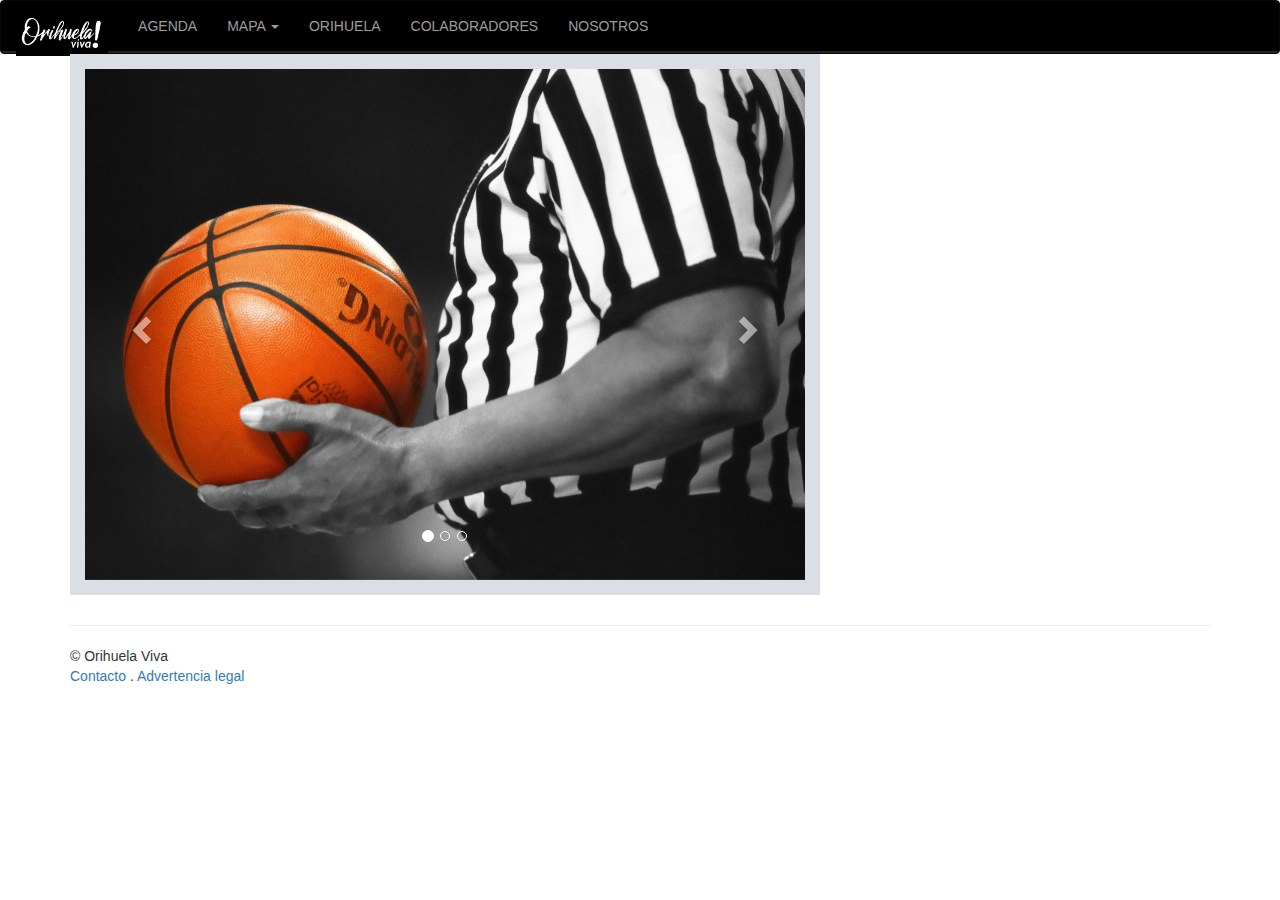
<file: index.html>
<!DOCTYPE html>
<html lang="es">
<html>
 <head>
	<meta charset="utf-8">
	<meta http-equiv="X-UA-Compatible" content="IE=edge">
	<meta name="viewport" content="width=device-width, initial-scale=1">
	<title>ORIHUELA VIVA!</title>
	<link rel="stylesheet" href="https://maxcdn.bootstrapcdn.com/bootstrap/3.3.7/css/bootstrap.min.css">
	<script src="https://ajax.googleapis.com/ajax/libs/jquery/1.12.4/jquery.min.js"></script>
	<script src="https://maxcdn.bootstrapcdn.com/bootstrap/3.3.7/js/bootstrap.min.js"></script>
    <link rel="stylesheet" href="https://use.fontawesome.com/releases/v5.0.10/css/all.css" integrity="sha384-+d0P83n9kaQMCwj8F4RJB66tzIwOKmrdb46+porD/OvrJ+37WqIM7UoBtwHO6Nlg" crossorigin="anonymous">
	<link rel="stylesheet" type="text/css" href="css/hojaCss.css">
    <link rel="stylesheet" type="text/js" href="js/javascript.js">
	
	<script>
	



	</script>

 </head>

 <body>
<nav class="navbar navbar-inverse">
  <div class="container-fluid">
    <div class="navbar-header">
      <a class="navbar-brand" href="index.html"><img src="img/logo%20facebook%20oriviva.png" alt="logo" class="logo"/></a>
    </div>
    <ul class="nav navbar-nav">
      <li><a class="enlaces" href="agenda.html">AGENDA</a></li>
      <li class="dropdown">
        <a class="dropdown-toggle" data-toggle="dropdown" href="#"> MAPA
        <span class="caret"></span></a>
        <ul class="dropdown-menu">
          <li><a href="mapamuseos.html">Museos</a></li>
          <li><a href="mapacolaboradores.html">Colaboradores</a></li>
        </ul>
      </li>
      <li><a href="orihuela.html" class="enlaces">ORIHUELA</a></li>
      <li><a href="colaboradores.html"class="enlaces">COLABORADORES</a></li>
      <li><a href="nosotros.html"class="enlaces">NOSOTROS</a></li>
    </ul>
  
  <div class="container-fluid">
    <ul class="nav navbar-nav navbar-right">
					<li><a href="https://www.facebook.com/OrihuelaV/" target="_blank"><i class="fab fa-facebook-f"></i></a></li>
					<li><a href="https://www.instagram.com/orihuelaviva/?hl=es" target="_blank"><i class="fab fa-instagram"></i></a></li>
	    		</ul>			
    </div>
  </div>
</nav>

     
     <div class="container">
  
</div>

	
     
<div class="container">
        
        <div class="row">
            <div class="col-md-8">
                <div class="demo-content">
                    
                      <div id="myCarousel" class="carousel slide" data-ride="carousel">
    <!-- Indicators -->
    <ol class="carousel-indicators">
      <li data-target="#myCarousel" data-slide-to="0" class="active"></li>
      <li data-target="#myCarousel" data-slide-to="1"></li>
      <li data-target="#myCarousel" data-slide-to="2"></li>
    </ol>

    <!-- Wrapper for slides -->
    <div class="carousel-inner">
      <div class="item active">
        <img src="img/basket.jpg" alt="Los Angeles" style="width:100%;">
      </div>

      <div class="item">
        <img src="img/21.jpg" alt="Chicago" style="width:100%;">
      </div>
    
      <div class="item">
        <img src="img/4.JPG" alt="New york" style="width:100%;">
      </div>
    </div>

    <!-- Left and right controls -->
    <a class="left carousel-control" href="#myCarousel" data-slide="prev">
      <span class="glyphicon glyphicon-chevron-left"></span>
      <span class="sr-only">Previous</span>
    </a>
    <a class="right carousel-control" href="#myCarousel" data-slide="next">
      <span class="glyphicon glyphicon-chevron-right"></span>
      <span class="sr-only">Next</span>
    </a>
  </div>
                    
                </div>
            </div>
           <div class="col-md-4">
            	
             <div id="cont_facf321ba0822debf55f88fd723e696a"><script type="text/javascript" async src="https://www.tiempo.com/wid_loader/facf321ba0822debf55f88fd723e696a"></script></div>        </div>
        
        </div>
        <hr>
        <div class="row">
            <div class="col-md-12">
     <footer>
                    
<div id="izquierda_faldon">&copy; Orihuela Viva</div>
<div id="centro_faldon">

    
    <a href="mailto:orihuelaviva@gmail.com" target="_top" title="alt" alt="no se muestra">Contacto</a> .
    <a href="aviso-legal.html" target="_self" title="" alt="no se muestra ">Advertencia legal</a>
</div>	



                </footer>
                
            </div>
        </div>
     
</body>
</file>
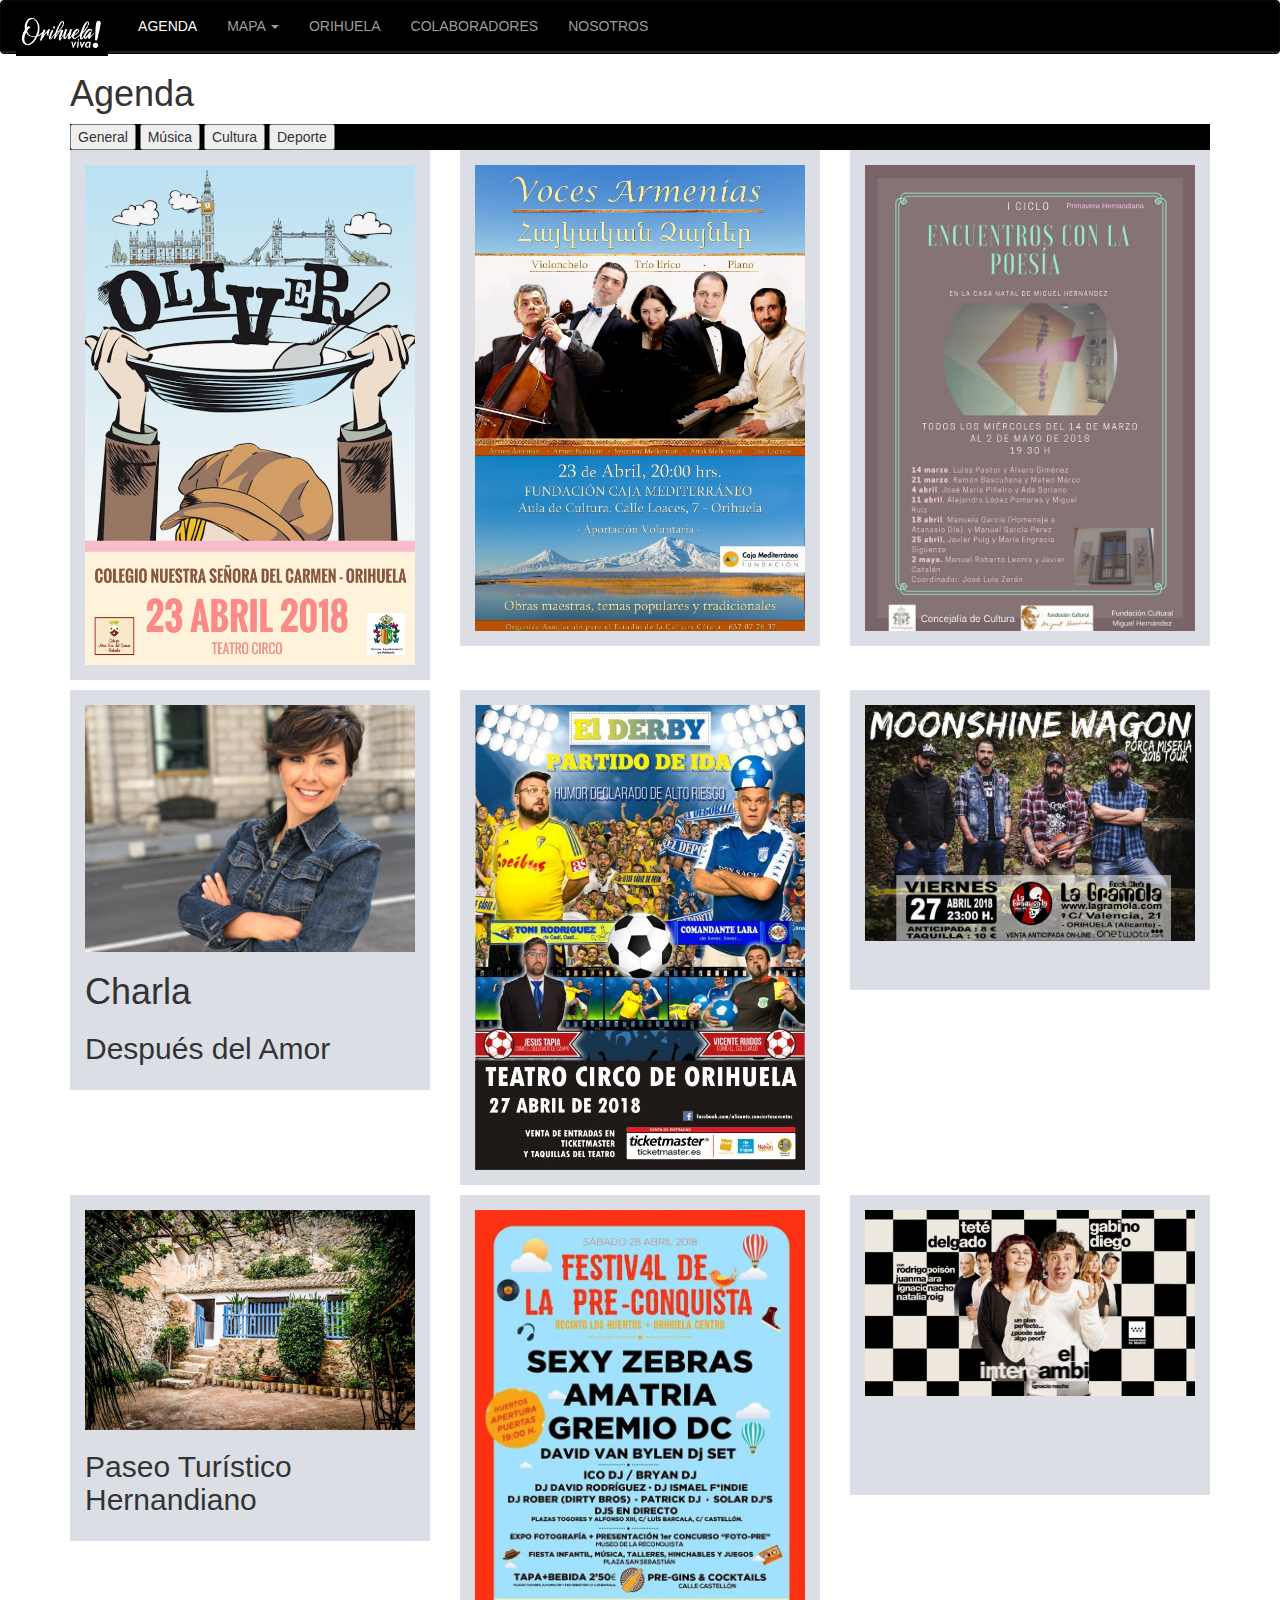
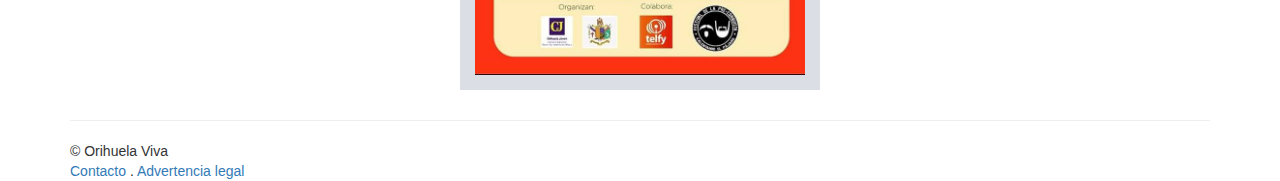
<file: agenda.html>
<!DOCTYPE html>
<html lang="es">
<head>
<meta charset="utf-8"> 
<meta http-equiv="X-UA-Compatible" content="IE=edge">
<meta name="viewport" content="width=device-width, initial-scale=1">
<title>ORIHUELA VIVA!</title>
<link rel="stylesheet" href="https://maxcdn.bootstrapcdn.com/bootstrap/3.3.7/css/bootstrap.min.css">
<script src="https://ajax.googleapis.com/ajax/libs/jquery/1.12.4/jquery.min.js"></script>
<script src="https://maxcdn.bootstrapcdn.com/bootstrap/3.3.7/js/bootstrap.min.js"></script>
<script src="https://code.jquery.com/jquery-3.2.1.min.js"></script>
<link rel="stylesheet" href="https://use.fontawesome.com/releases/v5.0.10/css/all.css" integrity="sha384-+d0P83n9kaQMCwj8F4RJB66tzIwOKmrdb46+porD/OvrJ+37WqIM7UoBtwHO6Nlg" crossorigin="anonymous">
<link rel="stylesheet" type="text/css" href="css/hojaCss.css">
<link rel="stylesheet" type="text/js" href="js/javascript.js">

</head>


<body>
    
<nav class="navbar navbar-inverse">
  <div class="container-fluid">
    <div class="navbar-header">
      <a class="navbar-brand" href="index.html"><img src="img/logo%20facebook%20oriviva.png" alt="logo" class="logo"/></a>
    </div>
    <ul class="nav navbar-nav">
      <li class="active"><a class="enlaces" href="agenda.html">AGENDA</a></li>
      <li class="dropdown">
        <a class="dropdown-toggle" data-toggle="dropdown" href="#"> MAPA
        <span class="caret"></span></a>
        <ul class="dropdown-menu">
          <li><a href="mapamuseos.html">Museos</a></li>
          <li><a href="mapacolaboradores.html">Colaboradores</a></li>
        </ul>
      </li>
      <li><a href="orihuela.html" class="enlaces">ORIHUELA</a></li>
      <li><a href="colaboradores.html"class="enlaces">COLABORADORES</a></li>
      <li><a href="nosotros.html"class="enlaces">NOSOTROS</a></li>
    </ul>
  
  <div class="container-fluid">
    <ul class="nav navbar-nav navbar-right">
					<li><a href="https://www.facebook.com/OrihuelaV/" target="_blank"><i class="fab fa-facebook-f"></i></a></li>
					<li><a href="https://www.instagram.com/orihuelaviva/?hl=es" target="_blank"><i class="fab fa-instagram"></i></a></li>
	    		</ul>			
    </div>
  </div>
</nav>
<script type="text/javascript">
$(document).ready(function(){
    $("#mostrarTodo").click(function(){
        $(".musica").fadeTo(1000,1);
        $(".cultura").fadeTo(1000,1);
        $(".deporte").fadeTo(1000,1);
        $("#agendageneral").text("Agenda");
        
        
        
    });
    
    $("#mostrarMusica").click(function(){
        $(".musica").fadeTo(1000,1);
        $(".cultura").fadeTo(1000,0.4);
        $(".deporte").fadeTo(1000,0.4);
        $("#agendageneral").text("Conciertos y eventos musicales");
        
    });
    $("#mostrarCultura").click(function(){
        $(".cultura").fadeTo(1000,1);
        $(".musica").fadeTo(1000,0.4);
        $(".deporte").fadeTo(1000,0.4);
        $("#agendageneral").text("Eventos Socio-culturales");
        
    });
    $("#mostrarDeporte").click(function(){
        $(".deporte").fadeTo(1000,1);
        $(".musica").fadeTo(1000,0.4);
        $(".cultura").fadeTo(1000,0.4);
        $("#agendageneral").text("Eventos Deportivos");
        
    });
});
</script>
    
    


    <!-- PRIMERA FILA -->
    <div class="container">
        <div class="row">
            <div class="col-md-12">
                <h1 id="agendageneral">Agenda</h1>
                <div class= "container-fluid">
    <div class="row">
    <input type="button" id="mostrarTodo" name="boton0" value="General">
    <input type="button" id="mostrarMusica" name="boton1" value="Música">
    <input type="button" id="mostrarCultura" name="boton2" value="Cultura">
    <input type="button" id="mostrarDeporte" name="boton3" value="Deporte">
    </div>
</div>
            </div>
        </div>
        
     <div class="row">
        <div class="col-md-4">
            <div class="demo-content cultura">
                <img src= "img/oliver.jpg" alt="oliver twist" class="carteles cultura"/>
            </div>
        </div>
        <div class="col-md-4">
            <div class="demo-content musica">
                <img src= "img/voces.jpg" alt="voces armenias" class="carteles"/>
            </div>
        </div>
        <div class="col-md-4">
            <div class="demo-content cultura" >
                <img src= "img/encuentrospoesia.jpg" alt="Encuentros con la poesia" class="carteles" />
            </div>
        </div>
     </div>
    <!-- SEGUNDA FILA -->    
     <div class="row">
         <div class="col-md-4">
            <div class="demo-content cultura">
                <img src= "img/despuesamor.jpg" alt="voces armenias" class="carteles"/>
                <h1>Charla</h1>
                <h2>Después del Amor</h2>
                
            </div>
         </div>
         <div class="col-md-4">
            <div class="demo-content deporte">
                <img src= "img/derby.jpg" alt="derby" class="carteles"/>
            </div>
         </div>
         <div class="col-md-4">
            <div class="demo-content musica">
                <img src= "img/moonshine.jpg" alt="moonshine" class="carteles"/>
            </div>
         </div>
     </div>
    <!-- TERCERA FILA -->
    <div class="row">
        <div class="col-md-4">
            <div class="demo-content musica">
                <img src= "img/miguelhernandez.jpg" alt="moonshine" class="carteles"/>
                <h2>Paseo Turístico Hernandiano </h2>
            </div>
        </div>
        <div class="col-md-4">
            <div class="demo-content musica">
                <img src= "img/festival.jpg" alt="festival de la preconquita" class="carteles"/>
            </div>
        </div>
        <div class="col-md-4">
            <div class="demo-content cultura">
                <img src= "img/intercambio.jpg" alt="moonshine" class="carteles"/>
            </div>
        </div>
    </div>
        <hr>
        <div class="row">
            <div class="col-md-12">
                
                <footer>
                    
<div id="izquierda_faldon">&copy; Orihuela Viva</div>
<div id="centro_faldon">

    
    <a href="mailto:orihuelaviva@gmail.com" target="_top" title="alt" alt="no se muestra">Contacto</a> .
    <a href="aviso-legal.html" target="_self" title="" alt="no se muestra ">Advertencia legal</a>
</div>	



                </footer>
                
            </div>
        </div>
    </div>
</body>
</file>
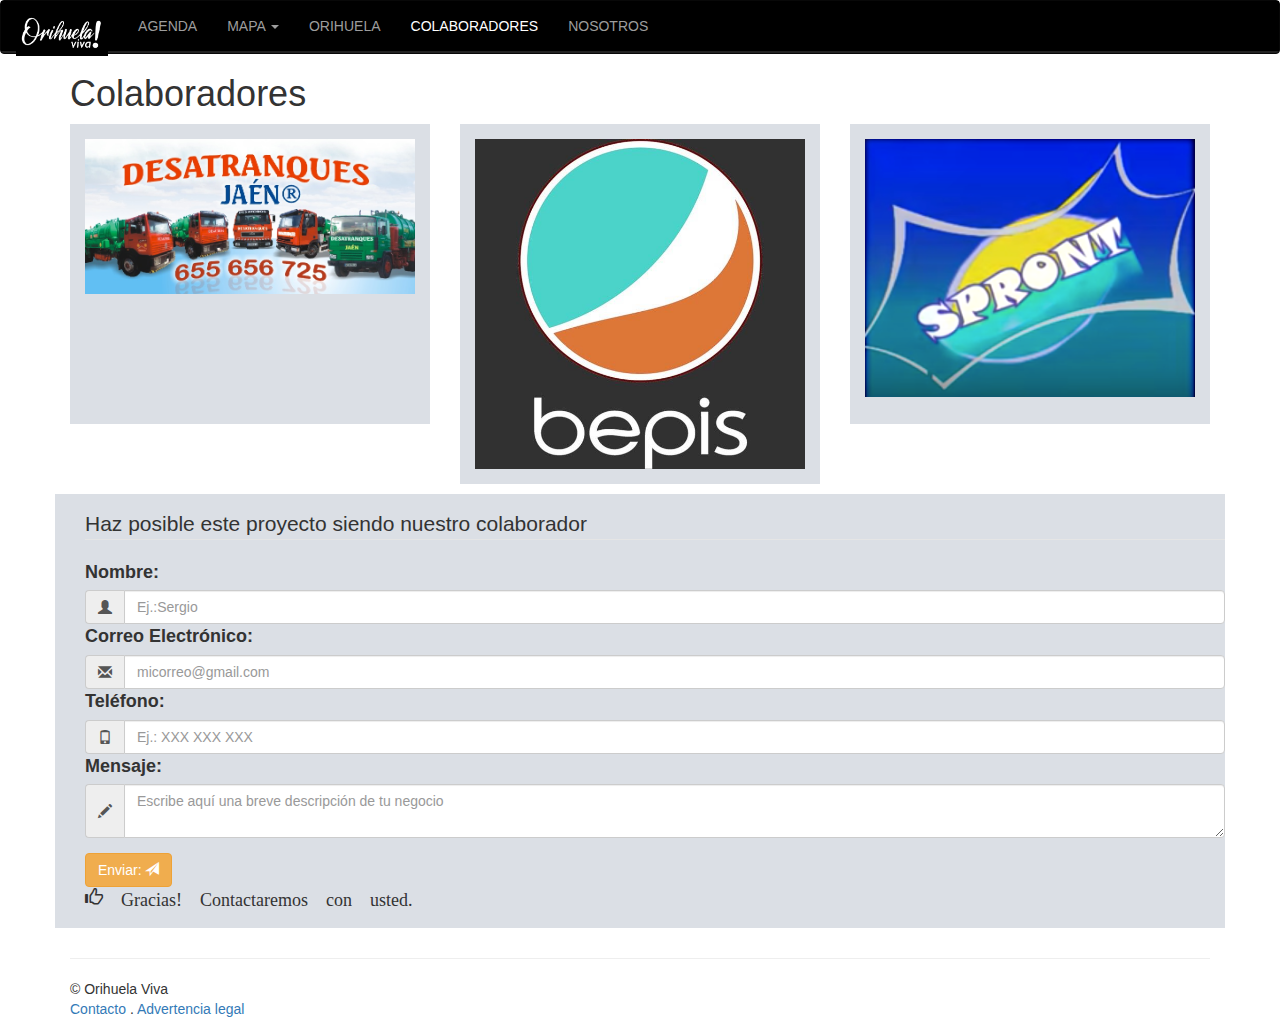
<file: colaboradores.html>
<!DOCTYPE html>
<html lang="es">
<html>
 <head>
	<meta charset="utf-8">
	<meta http-equiv="X-UA-Compatible" content="IE=edge">
	<meta name="viewport" content="width=device-width, initial-scale=1">
	<title>ORIHUELA VIVA!</title>
	<link rel="stylesheet" href="https://maxcdn.bootstrapcdn.com/bootstrap/3.3.7/css/bootstrap.min.css">
	<script src="https://ajax.googleapis.com/ajax/libs/jquery/1.12.4/jquery.min.js"></script>
	<script src="https://maxcdn.bootstrapcdn.com/bootstrap/3.3.7/js/bootstrap.min.js"></script>
    <link rel="stylesheet" href="https://use.fontawesome.com/releases/v5.0.10/css/all.css" integrity="sha384-+d0P83n9kaQMCwj8F4RJB66tzIwOKmrdb46+porD/OvrJ+37WqIM7UoBtwHO6Nlg" crossorigin="anonymous">
	<link rel="stylesheet" type="text/css" href="css/hojaCss.css">
    <link rel="stylesheet" type="text/js" href="js/javascript.js">
	
	<script>
	



	</script>

 </head>

 <body>
<nav class="navbar navbar-inverse">
  <div class="container-fluid">
    <div class="navbar-header">
      <a class="navbar-brand" href="index.html"><img src="img/logo%20facebook%20oriviva.png" alt="logo" class="logo"/></a>
    </div>
    <ul class="nav navbar-nav">
      <li><a class="enlaces" href="agenda.html">AGENDA</a></li>
      <li class="dropdown">
        <a class="dropdown-toggle" data-toggle="dropdown" href="#"> MAPA
        <span class="caret"></span></a>
        <ul class="dropdown-menu">
          <li><a href="mapamuseos.html">Museos</a></li>
          <li><a href="mapacolaboradores.html">Colaboradores</a></li>
        </ul>
      </li>
      <li><a href="orihuela.html" class="enlaces">ORIHUELA</a></li>
      <li class="active"><a href="colaboradores.html"class="enlaces">COLABORADORES</a></li>
      <li><a href="nosotros.html"class="enlaces">NOSOTROS</a></li>
    </ul>
  
  <div class="container-fluid">
    <ul class="nav navbar-nav navbar-right">
					<li><a href="https://www.facebook.com/OrihuelaV/" target="_blank"><i class="fab fa-facebook-f"></i></a></li>
					<li><a href="https://www.instagram.com/orihuelaviva/?hl=es" target="_blank"><i class="fab fa-instagram"></i></a></li>
	    		</ul>			
    </div>
  </div>
</nav>

    
    


    
    <div class="container">
        <div class="row">
            <div class="col-md-12">
                
                    <h1>Colaboradores</h1>  
                
            </div>
        </div>
        
     <div class="row">
        <div class="col-md-4">
            <div class="demo-content">
                <a target="_blank" href="https://www.youtube.com/watch?v=TsSCjsHTjOo" ><img src= "img/Desatranques_Jaen.jpg" alt="Desatranques jaen " class="carteles"/></a>
            </div>
        </div>
        <div class="col-md-4">
            <div class="demo-content musica">
                <a target="_blank" href="https://www.youtube.com/watch?v=n72U17OkX_k"><img src= "img/bepis.jpg" alt="bepis" class="carteles"/></a>
            </div>
        </div>
        <div class="col-md-4">
            <div class="demo-content" >
                <a target="_blank" href="https://www.youtube.com/watch?v=6sIZjpA6SBc"><img src= "img/spront.png" alt="spront" class="carteles" /></a>
            </div>
        </div>
          <div class="row">
              <div class="col-md-12">
            <div class="demo-content">
                <form id="form" class="topBefore" method="post" action="" name="theForm">	
		<div class="container">
		<legend>Haz posible este proyecto siendo nuestro colaborador</legend>
			<div>
			<label class="">Nombre:</label>			
				<div class="input-group">
					<span class="input-group-addon">
						<i class="glyphicon glyphicon-user"></i>
					</span>
					<input  name="name" placeholder="Ej.:Sergio" class="form-control"  type="text">
				</div>
			</div>	
			<div>
			<label class="">Correo Electrónico:</label>			
				<div class="input-group">
					<span class="input-group-addon">
					<i class="glyphicon glyphicon-envelope"></i></span>
					<input name="email" placeholder="micorreo@gmail.com" class="form-control"  type="text">
				</div>					
			</div>	
			<div>
			<label class="">Teléfono:</label>
				<div class="input-group">
					<span class="input-group-addon">
					<i class="glyphicon glyphicon-phone"></i></span>
					<input name="phone" placeholder="Ej.: XXX XXX XXX" class="form-control"  type="text">
				</div>	
			</div>	
			<div class="form-group">
			<label class="control-label">Mensaje:</label>
				<div class="inputGroupContainer">	
					<div class="input-group">
						<span class="input-group-addon"><i class="glyphicon glyphicon-pencil"></i></span>
						<textarea class="form-control" name="comment" id="message" type="text" placeholder="Escribe aquí una breve descripción de tu negocio"></textarea>
					</div>	
				</div>	
			</div>
			<div>
                <button type="submit" class="btn btn-warning" onclick="placeOrder()">Enviar: 
				<span class="glyphicon glyphicon-send"></span>
				</button>
			<div>
				<i class="glyphicon glyphicon-thumbs-up"> Gracias! Contactaremos con usted.
				</i> 
			</div>
			</div>
		</div>	
	</form>
                
            </div>
        </div>
     </div>
         </div>
    <hr>
        <div class="row">
            <div class="col-md-12">
                <footer>
                    
<div id="izquierda_faldon">&copy; Orihuela Viva</div>
<div id="centro_faldon">

    
    <a href="mailto:orihuelaviva@gmail.com" target="_top" title="alt" alt="no se muestra">Contacto</a> .
    <a href="aviso-legal.html" target="_self" title="" alt="no se muestra ">Advertencia legal</a>
</div>	



                </footer>
                
            </div>
        </div>
        
      
    
    
    </div>
</body>
</file>
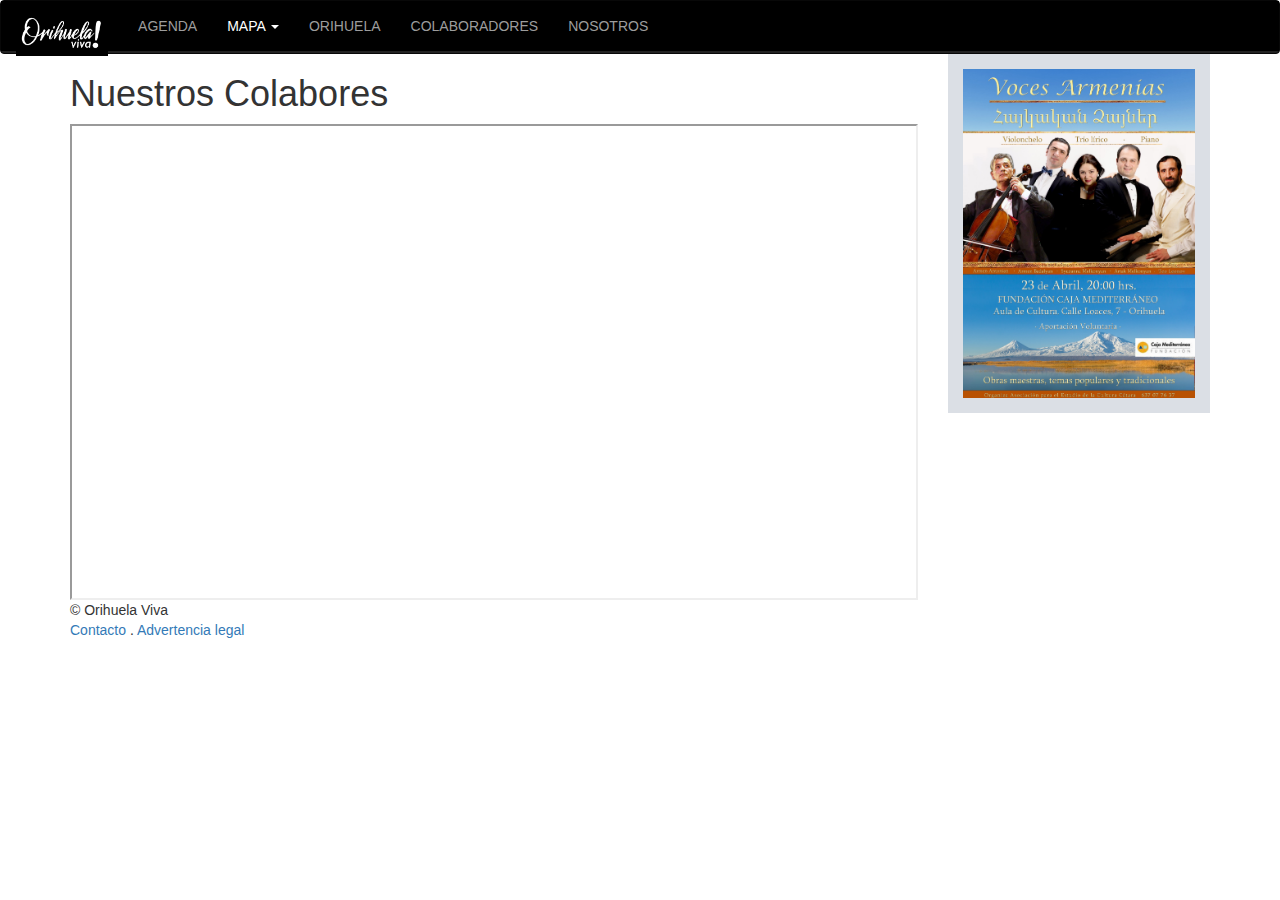
<file: mapacolaboradores.html>
<!DOCTYPE html>
<html lang="es">
<head>
<meta charset="utf-8"> 
<meta http-equiv="X-UA-Compatible" content="IE=edge">
<meta name="viewport" content="width=device-width, initial-scale=1">
<title>ORIHUELA VIVA!</title>
<link rel="stylesheet" href="https://maxcdn.bootstrapcdn.com/bootstrap/3.3.7/css/bootstrap.min.css">
<script src="https://ajax.googleapis.com/ajax/libs/jquery/1.12.4/jquery.min.js"></script>
<script src="https://maxcdn.bootstrapcdn.com/bootstrap/3.3.7/js/bootstrap.min.js"></script>
<script src="https://code.jquery.com/jquery-3.2.1.min.js"></script>
<link rel="stylesheet" type="text/css" href="css/hojaCss.css">
<link rel="stylesheet" type="text/js" href="js/javascript.js">

</head>


<body>
    
<nav class="navbar navbar-inverse">
  <div class="container-fluid">
    <div class="navbar-header">
      <a class="navbar-brand" href="index.html"><img src="img/logo%20facebook%20oriviva.png" alt="logo" class="logo"/></a>
    </div>
    <ul class="nav navbar-nav">
      <li><a class="enlaces" href="agenda.html">AGENDA</a></li>
      <li class="dropdown active">
        <a class="dropdown-toggle" data-toggle="dropdown" href="#"> MAPA
        <span class="caret"></span></a>
        <ul class="dropdown-menu">
          <li><a href="mapamuseos.html">Museos</a></li>
          <li><a href="mapacolaboradores.html">Colaboradores</a></li>
        </ul>
      </li>
      <li><a href="orihuela.html" class="enlaces">ORIHUELA</a></li>
      <li><a href="colaboradores.html"class="enlaces">COLABORADORES</a></li>
      <li><a href="nosotros.html"class="enlaces">NOSOTROS</a></li>
    </ul>
  </div>
</nav>

    
  


    <!-- PRIMERA FILA -->
    <div class="container">
        
     <div class="row">
        <div class="col-md-9">
            <h1 id="agendageneral">Nuestros Colabores</h1>
            <div class="embed-container">
                <iframe src="https://www.google.com/maps/d/u/0/embed?mid=1j5Far-6OeW9jxGY87dasOZtt_eCewRdr" width="640" height="480"></iframe>
            </div>
        </div>
        <div class="col-md-3">
            <div class="demo-content musica">
                <img src= "img/voces.jpg" alt="voces armenias" class="carteles"/>
            </div>
        </div>
        
     </div>
        
    <footer>
                    
<div id="izquierda_faldon">&copy; Orihuela Viva</div>
<div id="centro_faldon">

    
    <a href="mailto:orihuelaviva@gmail.com" target="_top" title="alt" alt="no se muestra">Contacto</a> .
    <a href="aviso-legal.html" target="_self" title="" alt="no se muestra ">Advertencia legal</a>
</div>	



                </footer>
      </div>
    
</body>
</file>
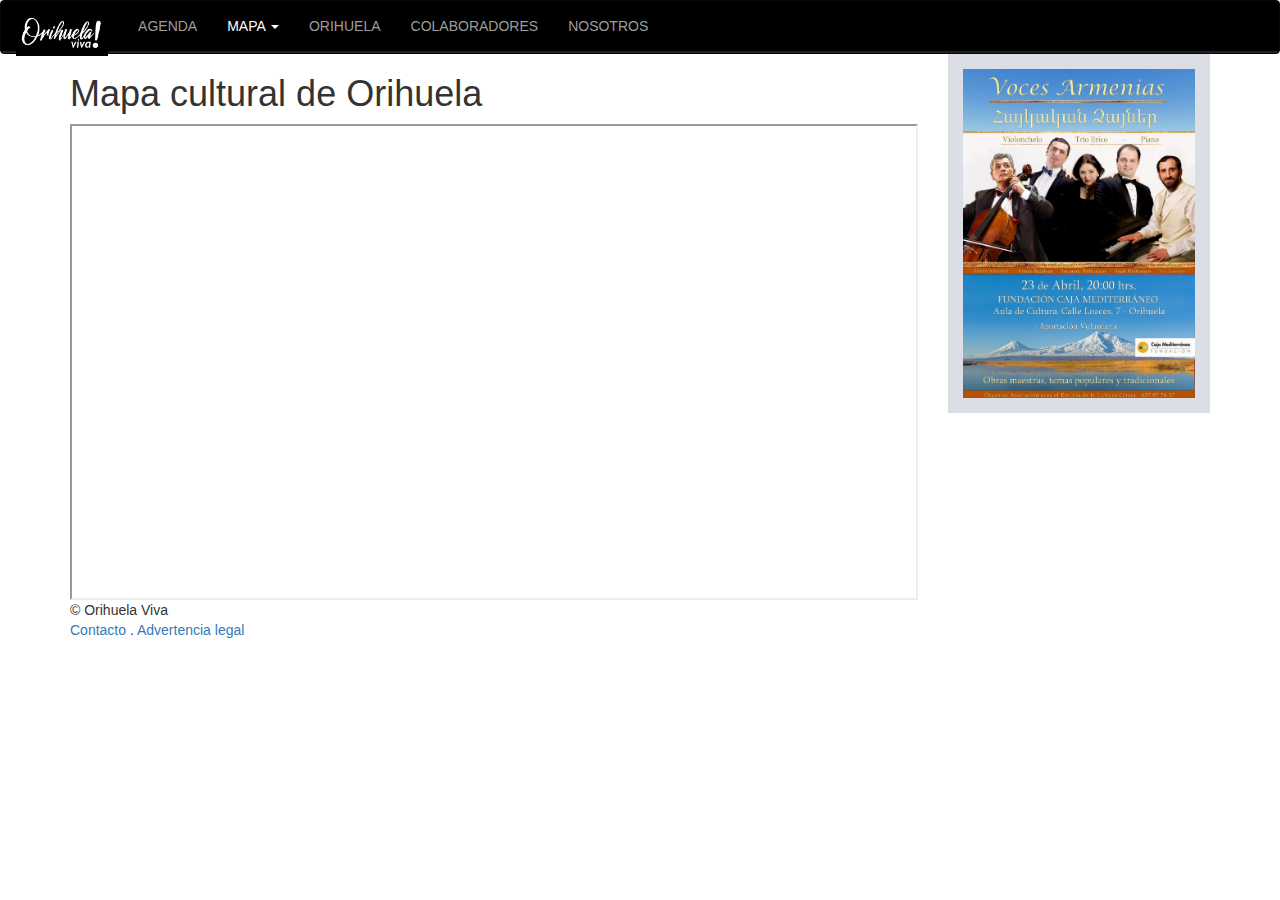
<file: mapamuseos.html>
<!DOCTYPE html>
<html lang="es">
<head>
<meta charset="utf-8"> 
<meta http-equiv="X-UA-Compatible" content="IE=edge">
<meta name="viewport" content="width=device-width, initial-scale=1">
<title>ORIHUELA VIVA!</title>
<link rel="stylesheet" href="https://maxcdn.bootstrapcdn.com/bootstrap/3.3.7/css/bootstrap.min.css">
<script src="https://ajax.googleapis.com/ajax/libs/jquery/1.12.4/jquery.min.js"></script>
<script src="https://maxcdn.bootstrapcdn.com/bootstrap/3.3.7/js/bootstrap.min.js"></script>
<script src="https://code.jquery.com/jquery-3.2.1.min.js"></script>
<link rel="stylesheet" type="text/css" href="css/hojaCss.css">
<link rel="stylesheet" type="text/js" href="js/javascript.js">

</head>


<body>
    
<nav class="navbar navbar-inverse">
  <div class="container-fluid">
    <div class="navbar-header">
      <a class="navbar-brand" href="index.html"><img src="img/logo%20facebook%20oriviva.png" alt="logo" class="logo"/></a>
    </div>
    <ul class="nav navbar-nav">
      <li><a class="enlaces" href="agenda.html">AGENDA</a></li>
      <li class="dropdown active">
        <a class="dropdown-toggle" data-toggle="dropdown" href="#"> MAPA
        <span class="caret"></span></a>
        <ul class="dropdown-menu">
          <li><a href="mapamuseos.html">Museos</a></li>
          <li><a href="mapacolaboradores.html">Colaboradores</a></li>
        </ul>
      </li>
      <li><a href="orihuela.html" class="enlaces">ORIHUELA</a></li>
      <li><a href="colaboradores.html"class="enlaces">COLABORADORES</a></li>
      <li><a href="nosotros.html"class="enlaces">NOSOTROS</a></li>
    </ul>
  </div>
</nav>

    
  


    <!-- PRIMERA FILA -->
    <div class="container">
        
     <div class="row">
        <div class="col-md-9">
            <h1 id="agendageneral">Mapa cultural de Orihuela</h1>
            <div class="embed-container">
                <iframe src="https://www.google.com/maps/d/u/0/embed?mid=1j5Far-6OeW9jxGY87dasOZtt_eCewRdr" width="640" height="480"></iframe>
            </div>
        </div>
        <div class="col-md-3">
            <div class="demo-content musica">
                <img src= "img/voces.jpg" alt="voces armenias" class="carteles"/>
            </div>
        </div>
        
     </div>
    <footer>
                    
<div id="izquierda_faldon">&copy; Orihuela Viva</div>
<div id="centro_faldon">

    
    <a href="mailto:orihuelaviva@gmail.com" target="_top" title="alt" alt="no se muestra">Contacto</a> .
    <a href="aviso-legal.html" target="_self" title="" alt="no se muestra ">Advertencia legal</a>
</div>	



                </footer>
      </div>
    
</body>
</file>
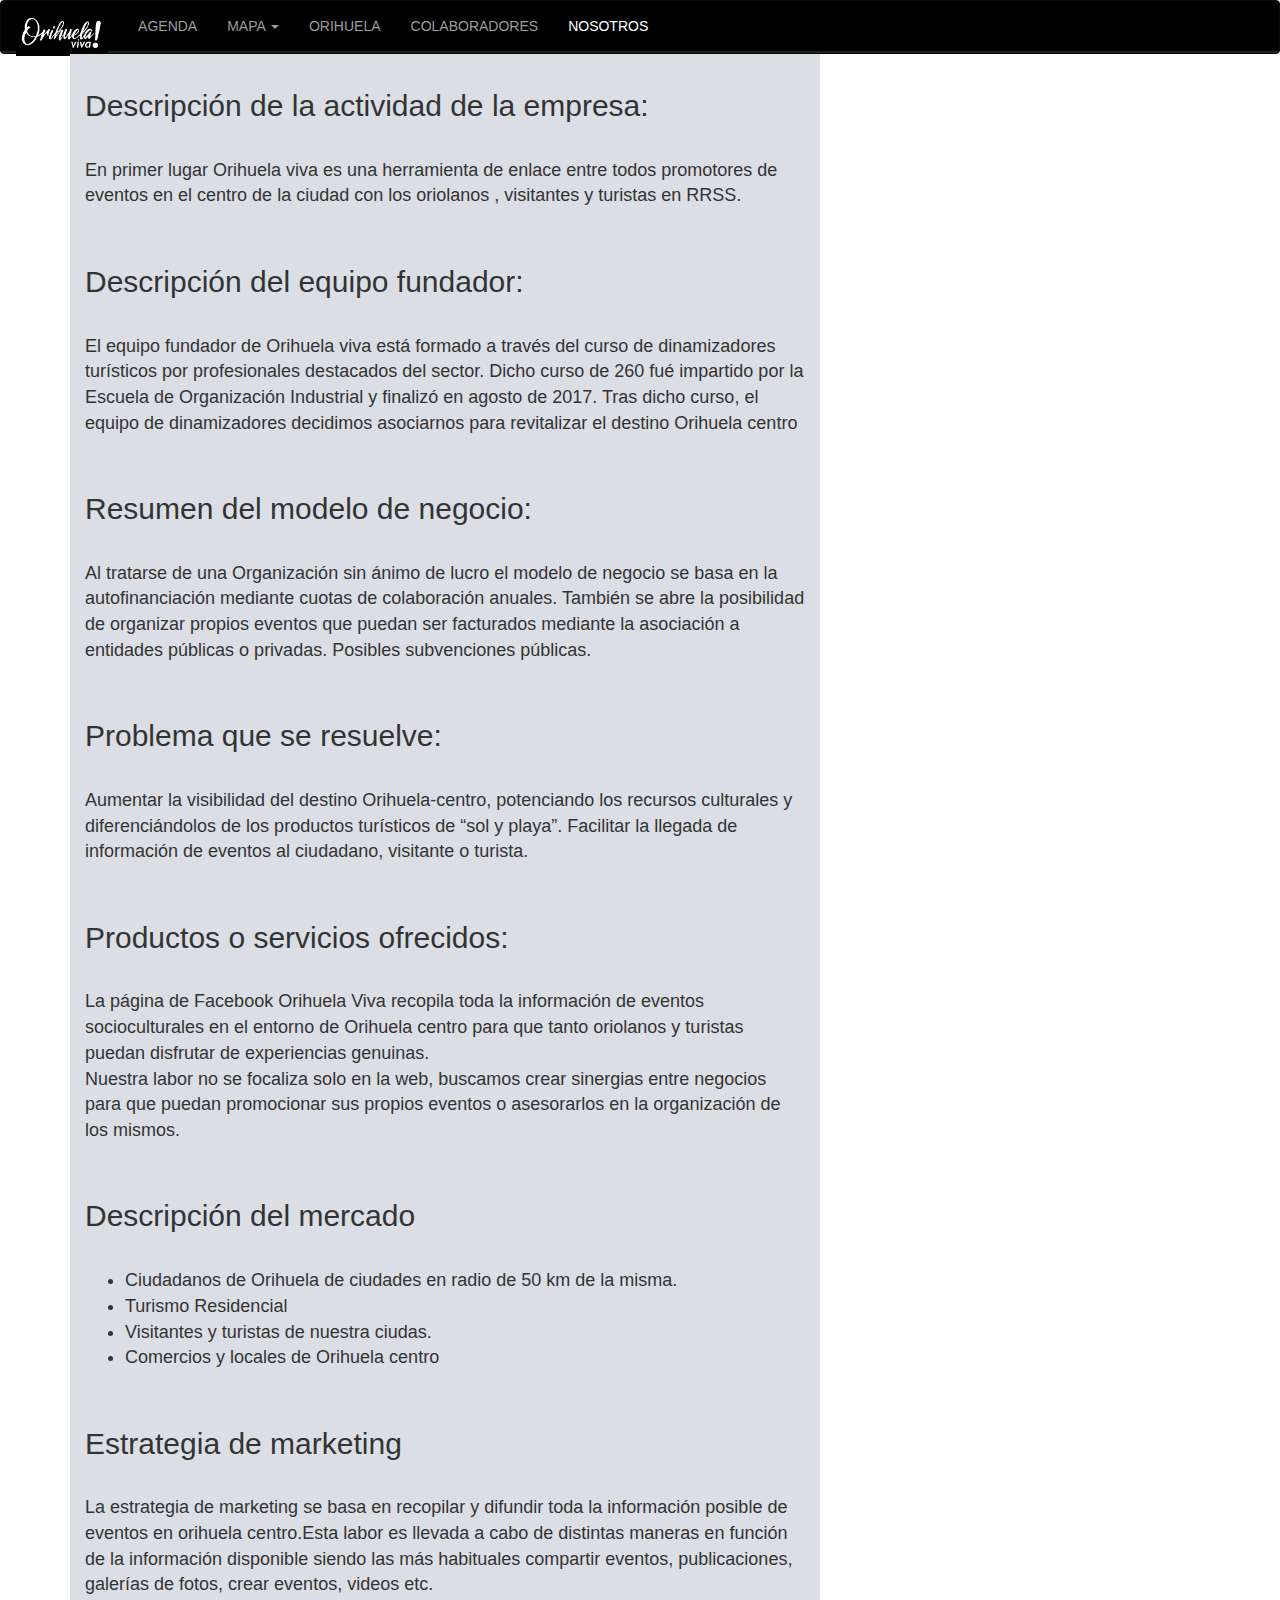
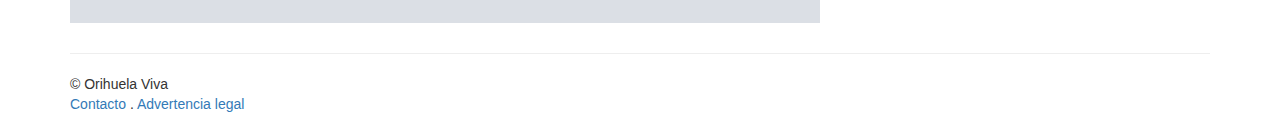
<file: nosotros.html>
<!DOCTYPE html>
<html lang="es">
<html>
 <head>
	<meta charset="utf-8">
	<meta http-equiv="X-UA-Compatible" content="IE=edge">
	<meta name="viewport" content="width=device-width, initial-scale=1">
	<title>ORIHUELA VIVA!</title>
	<link rel="stylesheet" href="https://maxcdn.bootstrapcdn.com/bootstrap/3.3.7/css/bootstrap.min.css">
	<script src="https://ajax.googleapis.com/ajax/libs/jquery/1.12.4/jquery.min.js"></script>
	<script src="https://maxcdn.bootstrapcdn.com/bootstrap/3.3.7/js/bootstrap.min.js"></script>
    <link rel="stylesheet" href="https://use.fontawesome.com/releases/v5.0.10/css/all.css" integrity="sha384-+d0P83n9kaQMCwj8F4RJB66tzIwOKmrdb46+porD/OvrJ+37WqIM7UoBtwHO6Nlg" crossorigin="anonymous">
	<link rel="stylesheet" type="text/css" href="css/hojaCss.css">
    <link rel="stylesheet" type="text/js" href="js/javascript.js">
	
	<script>
	



	</script>

 </head>

 <body>
<nav class="navbar navbar-inverse">
  <div class="container-fluid">
    <div class="navbar-header">
      <a class="navbar-brand" href="index.html"><img src="img/logo%20facebook%20oriviva.png" alt="logo" class="logo"/></a>
    </div>
    <ul class="nav navbar-nav">
      <li><a class="enlaces" href="agenda.html">AGENDA</a></li>
      <li class="dropdown">
        <a class="dropdown-toggle" data-toggle="dropdown" href="#"> MAPA
        <span class="caret"></span></a>
        <ul class="dropdown-menu">
          <li><a href="mapamuseos.html">Museos</a></li>
          <li><a href="mapacolaboradores.html">Colaboradores</a></li>
        </ul>
      </li>
      <li><a href="orihuela.html" class="enlaces">ORIHUELA</a></li>
      <li><a href="colaboradores.html"class="enlaces">COLABORADORES</a></li>
      <li class="active"><a href="nosotros.html"class="enlaces">NOSOTROS</a></li>
    </ul>
  
  <div class="container-fluid">
    <ul class="nav navbar-nav navbar-right">
					<li><a href="https://www.facebook.com/DisIberLed/" target="_blank"><i class="fab fa-facebook-f"></i></a></li>
					<li><a href="https://twitter.com/DisIberLed" target="_blank"><i class="fab fa-instagram"></i></a></li>
	    		</ul>			
    </div>
  </div>
</nav>

     
     <div class="container">
  
</div>

	
     
<div class="container">
        
        <div class="row">
            <div class="col-md-8">
                <div class="demo-content">
                    
                      <h2>Descripción de la actividad de la empresa:</h2><br>
                        <p>En primer lugar Orihuela viva es una herramienta de enlace entre todos promotores de eventos en el centro de la ciudad con los oriolanos , visitantes y turistas en RRSS.</p><br>
                      <h2>Descripción del equipo fundador:</h2><br>
                        <p>El equipo fundador de Orihuela viva está formado a través del curso de dinamizadores turísticos por profesionales destacados del sector. Dicho curso de 260 fué impartido por la Escuela de Organización Industrial y finalizó en agosto de 2017. Tras dicho curso, el equipo de dinamizadores decidimos asociarnos para revitalizar el destino Orihuela centro </p><br>
                      <h2>Resumen del modelo de negocio:</h2><br>
                        <p>Al tratarse de una Organización sin ánimo de lucro el modelo de negocio se basa en la autofinanciación mediante cuotas de colaboración anuales. También se abre la posibilidad de organizar propios eventos que puedan ser facturados mediante la asociación a entidades públicas o privadas. Posibles subvenciones públicas.</p><br>
                      <h2>Problema que se resuelve:</h2><br>
                        <p>Aumentar la visibilidad del destino Orihuela-centro, potenciando los recursos culturales y diferenciándolos de los productos turísticos de “sol y playa”. Facilitar la llegada de información de eventos al ciudadano, visitante o turista.</p> <br>
                      <h2>Productos o servicios ofrecidos:</h2><br>
                        <p>La página de Facebook Orihuela Viva recopila toda la información de eventos socioculturales en el entorno de Orihuela centro para que tanto oriolanos y turistas puedan disfrutar de experiencias genuinas.<br>
                        Nuestra labor no se focaliza solo en la web, buscamos crear sinergias entre negocios para que puedan promocionar sus propios eventos o asesorarlos en la organización de los mismos.</p><br>
                      <h2>Descripción del mercado</h2><br>
                        <ul>
                        <li>Ciudadanos de Orihuela de ciudades en radio de 50 km de la misma.</li>
                        <li>Turismo Residencial </li>
                        <li>Visitantes y turistas de nuestra ciudas.</li> 
                        <li>Comercios y locales de Orihuela centro</li>
                        </ul><br>
                      <h2>Estrategia de marketing</h2><br>
<p>La estrategia de marketing se basa en recopilar y difundir  toda la información posible de eventos en orihuela centro.Esta labor es llevada a cabo de distintas maneras en función de la información disponible siendo las más habituales compartir eventos, publicaciones, galerías de fotos, crear eventos, videos etc. </p>
 

                    
                </div>
            </div>
           <div class="col-md-4">
            	
             <div id="cont_facf321ba0822debf55f88fd723e696a"><script type="text/javascript" async src="https://www.tiempo.com/wid_loader/facf321ba0822debf55f88fd723e696a"></script></div>        </div>
        
        </div>
    <hr>
    <footer>
                    
<div id="izquierda_faldon">&copy; Orihuela Viva</div>
<div id="centro_faldon">

    
    <a href="mailto:orihuelaviva@gmail.com" target="_top" title="alt" alt="no se muestra">Contacto</a> .
    <a href="aviso-legal.html" target="_self" title="" alt="no se muestra ">Advertencia legal</a>
</div>	



                </footer>
        </div> 

     
</body>
</file>
<file: css/hojaCss.css>
.logo {
    max-height: 40px;
}
#inicio {
    max-width: 15%;
    
}
.container-fluid{
    background-color: black;
    
    
}
.enlaces{
    font-size: 14px;
}
.navbar {
    position: relative;
    min-height: 50px;
    margin-bottom: 0px;
    padding-bottom: 2px;
}

.navbar-inverse .navbar-nav>.active>a, .navbar-inverse .navbar-nav>.active>a:focus, .navbar-inverse .navbar-nav>.active>a:hover {
    color: #fff;
    background-color: black;
    
}
.dropdown-menu>li>a {
    display: block;
    padding: 3px 20px;
    clear: both;
    font-weight: 400;
    line-height: 1.42857143;
    color: white;
    white-space: nowrap;
    background-color: black;
}
.dropdown-menu {
    position: absolute;
    top: 100%;
    left: 0;
    z-index: 1000;
    display: none;
    float: left;
    min-width: 160px;
    padding: 0px;
    margin: 0px;
    font-size: 14px
        ;
    text-align: left;
    list-style: none;
    background-color: black;
    -webkit-background-clip: padding-box;
    background-clip: padding-box;
    border: 1px solid #ccc;
    border: 1px solid rgba(0,0,0,.15);
    border-radius: 4px;
    -webkit-box-shadow: 0 6px 12px rgba(0,0,0,.175);
    box-shadow: 0 6px 12px rgba(0,0,0,.175);
}
    .demo-content{
        padding: 15px;
        font-size: 18px;
        min-height: 300px;
        background: #dbdfe5;
        margin-bottom: 10px;
    }
    .demo-content.bg-alt{
        background: #abb1b8;
		
    }
	.fondorojo{
		background: red;
		padding-bottom: 0px;
		min-height 300px;
		margin-bottom: -20px;
		}
	.fondonegro{
		background: grey;
		margin-top: 0px;
		padding-top: 0px;
		}

/* AGENDA*/

.eventos {
    background-color: grey;
    }
.carteles{
    display: block; 
    max-width: 100%;
    width: auto;
}




.embed-container {
    position: relative;
    padding-bottom: 56.25%;
    height: 0;
    overflow: hidden;
}
.embed-container iframe {
    position: absolute;
    top:0;
    left: 0;
    width: 100%;
    height: 100%;
}

footer{
    font-family: sans-serif;
}

.botones{
    padding-top: 10px;
    background-color: #dbdfe5;
}
</file>
